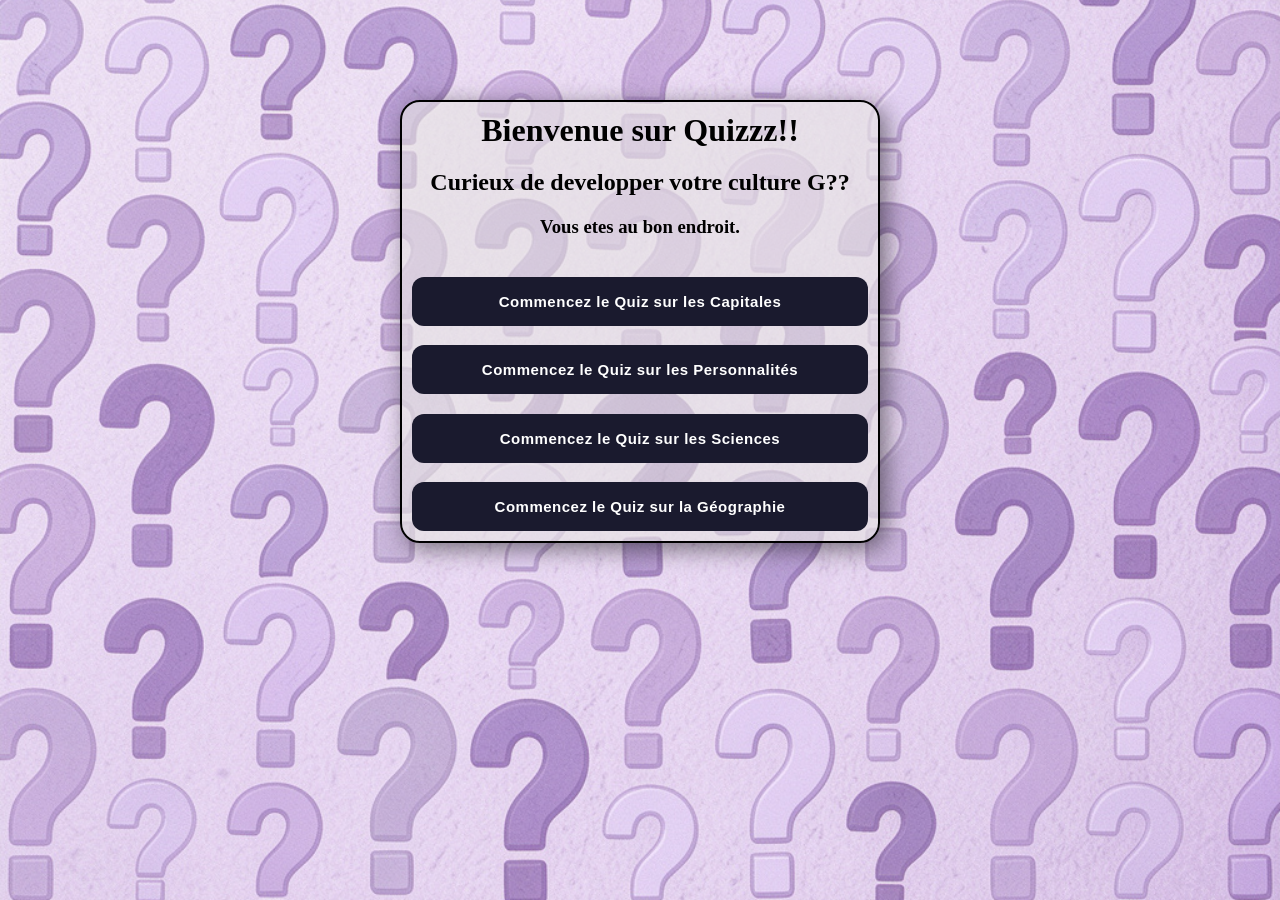
<file: index.html>
<!DOCTYPE html>
<html lang="en">
<head>
    <meta charset="UTF-8">
    <meta name="viewport" content="width=device-width, initial-scale=1.0">
    <link href="style.css" rel="stylesheet">
    <title>Quizzz</title>
</head>
<body class="index">
    <div class="box">
        <h1 style="margin-bottom: 20px;"> Bienvenue sur Quizzz!!</h1>
        <h2 style="margin-bottom: 20px;">Curieux de developper votre culture G??</h2>
        <h3 style="margin-bottom: 20px;"> Vous etes au bon endroit.</h3>
        <button id="btn" type="button" onclick="window.location.href='capitales.html'" class="nav">Commencez le Quiz sur les Capitales</button>
        <button id="btn1" type="button" onclick="window.location.href='personnalites.html'" class="nav">Commencez le Quiz sur les Personnalités</button>
        <button id="btn2" type="button" onclick="window.location.href='sciences.html'" class="nav">Commencez le Quiz sur les Sciences</button>
        <button id="btn3" type="button" onclick="window.location.href='geographie.html'" class="nav">Commencez le Quiz sur la Géographie</button>
    </div>
</body>
</html>
</file>
<file: style.css>
* { box-sizing: border-box; margin: 0; padding: 0; }
@import url('https://fonts.googleapis.com/css2?family=DM+Sans:wght@400;500;600;700&family=DM+Serif+Display&display=swap');



.box{
    display: flex;
    justify-content: center;
    align-items: center;
    text-align: center;
    background-color: #e7e3e3a4;
    height: auto;
    width: 30em;
    flex-direction: column;
    padding: 10px 10px 10px 10px;
    border: 2px black solid;
    box-shadow:  6px 6px 25px rgba(0, 0, 0, 0.5);
    border-radius: 20px;
    
}

.index{
    display: flex;
    justify-content: center;
    margin-top: 100px;
    background-image: url('questionmark2.png'); /* Remplacez par le chemin de votre image */
    background-size: cover; /* L'image couvrira toute la zone */
    background-repeat: no-repeat; /* Empêche l'image de se répéter */
    background-position: center center; /* Centre l'image */
    background-color: rgb(221, 210, 231);
}

header{
    
    display: flex;
    flex-direction: row;
    justify-content: space-between;
    padding: 10px 20px 20px 10px;

    /* ✅ Ces 3 lignes le rendent fixe */
    position: sticky;
    top: 0;
    z-index: 100;

    /* ✅ Fond opaque obligatoire sinon les questions passent en dessous et se voient */
         background-image: url('questionmark2.png'); /* Remplacez par le chemin de votre image */
    background-size:auto; /* L'image couvrira toute la zone */
    background-repeat: repeat; /* Empêche l'image de se répéter */
    background-position: center center; /* Centre l'image */
}

.questions{
      background-color: rgb(221, 210, 231);
     padding: 0px 0px 20px 0px;
     background-image: url('questionmark2.png'); /* Remplacez par le chemin de votre image */
    background-size:auto; /* L'image couvrira toute la zone */
    background-repeat: repeat; /* Empêche l'image de se répéter */
    background-position: center center; /* Centre l'image */

     
}

.content{
    display: grid;
    grid-template-columns: 20% 80%;
    grid-template-rows: 100%;
    padding-top: 10px;
    
}

nav{
    
}
main{
    
    padding: 0px 20px 0px 0px;
}
/*css du bloc de chaque question*/
.question-bloc {
  border-radius: 16px;
  padding: 1.4rem 1.6rem;
  border: 2px solid transparent;
  margin-bottom: 0.5rem;
  transition: transform .18s, box-shadow .18s;
}
.question-bloc:hover {
  transform: translateY(-2px);
  box-shadow: 0 6px 24px rgba(0,0,0,.08);
}

.question-texte {
  font-family: 'DM Serif Display', serif;
  font-size: 16px;
  margin-bottom: 1rem;
  line-height: 1.45;
  color: #1a1a2e;
}

.choix-liste { list-style: none; display: flex; flex-direction: column; gap: 7px; }

.choix-liste li label {
  display: flex;
  align-items: center;
  gap: 10px;
  padding: 10px 14px;
  border-radius: 10px;
  cursor: pointer;
  font-size: 14px;
  font-weight: 500;
  transition: all .15s;
  border: 1.5px solid transparent;
  background: #fff;
}

.choix-liste li input[type="radio"] {
  width: 15px; height: 15px; flex-shrink: 0; cursor: pointer;
}

/* css du libelle de chaque question*/

/* ===== FACILE — menthe fraîche ===== */
#question1, #question2, #question3, #question4, #question5 {
  background: #E8FAF3; border-color: #A7E6C8;
}
#question1 .question-texte, #question2 .question-texte,
#question3 .question-texte, #question4 .question-texte,
#question5 .question-texte { color: #064E3B; }

#question1 .choix-liste li label, #question2 .choix-liste li label,
#question3 .choix-liste li label, #question4 .choix-liste li label,
#question5 .choix-liste li label { border-color: #A7E6C8; color: #065F46; }

#question1 .choix-liste li label:hover, #question2 .choix-liste li label:hover,
#question3 .choix-liste li label:hover, #question4 .choix-liste li label:hover,
#question5 .choix-liste li label:hover {
  background: #D1FAE5; border-color: #059669; color: #064E3B;
}

/* ===== INTERMÉDIAIRE — ciel azur ===== */
#question6, #question7, #question8, #question9, #question10 {
  background: #EBF4FF; border-color: #93C5FD;
}
#question6 .question-texte, #question7 .question-texte,
#question8 .question-texte, #question9 .question-texte,
#question10 .question-texte { color: #1E3A5F; }

#question6 .choix-liste li label, #question7 .choix-liste li label,
#question8 .choix-liste li label, #question9 .choix-liste li label,
#question10 .choix-liste li label { border-color: #93C5FD; color: #1E40AF; }

#question6 .choix-liste li label:hover, #question7 .choix-liste li label:hover,
#question8 .choix-liste li label:hover, #question9 .choix-liste li label:hover,
#question10 .choix-liste li label:hover {
  background: #DBEAFE; border-color: #3B82F6; color: #1E3A5F;
}

/* ===== DIFFICILE — abricot chaud ===== */
#question11, #question12, #question13, #question14, #question15 {
  background: #FFF4E6; border-color: #FBB97C;
}
#question11 .question-texte, #question12 .question-texte,
#question13 .question-texte, #question14 .question-texte,
#question15 .question-texte { color: #431407; }

#question11 .choix-liste li label, #question12 .choix-liste li label,
#question13 .choix-liste li label, #question14 .choix-liste li label,
#question15 .choix-liste li label { border-color: #FBB97C; color: #9A3412; }

#question11 .choix-liste li label:hover, #question12 .choix-liste li label:hover,
#question13 .choix-liste li label:hover, #question14 .choix-liste li label:hover,
#question15 .choix-liste li label:hover {
  background: #FFEDD5; border-color: #F97316; color: #431407;
}

/* ===== IMPOSSIBLE — framboise vive ===== */
#question16, #question17, #question18, #question19, #question20 {
  background: #FFF0F5;
  border-color: #F9A8D4;
  animation: throb 2.2s ease-in-out infinite;
}
#question16 .question-texte, #question17 .question-texte,
#question18 .question-texte, #question19 .question-texte,
#question20 .question-texte { color: #500724; }

#question16 .choix-liste li label, #question17 .choix-liste li label,
#question18 .choix-liste li label, #question19 .choix-liste li label,
#question20 .choix-liste li label { border-color: #F9A8D4; color: #9D174D; }

#question16 .choix-liste li label:hover, #question17 .choix-liste li label:hover,
#question18 .choix-liste li label:hover, #question19 .choix-liste li label:hover,
#question20 .choix-liste li label:hover {
  background: #FCE7F3; border-color: #EC4899; color: #500724;
}

@keyframes throb {
  0%, 100% { box-shadow: 0 0 0 0 rgba(236,72,153,0); border-color: #F9A8D4; }
  50% { box-shadow: 0 0 14px 3px rgba(236,72,153,.18); border-color: #EC4899; }
}

/* ===== BOUTON VALIDER ===== */
.nav:hover { background: #2d2d4e; transform: scale(1.01); }
.nav:active { transform: scale(.97); }
.nav {
  font-family: 'DM Sans', sans-serif;
  font-size: 15px;
  font-weight: 700;
  padding: 16px;
  border: none;
  border-radius: 12px;
  cursor: pointer;
  width: 100%;
  margin-top: 1.2rem;
  background: #1a1a2e;
  color: #fff;
  letter-spacing: .5px;
  transition: background .2s, transform .15s;
}

.nav-in:hover { background: #2d2d4e; transform: scale(1.01); }
.nav-in:active { transform: scale(.97); }
.nav-in{
  font-family: 'DM Sans', sans-serif;
  font-size: 15px;
  font-weight: 700;
  padding: 16px;
  border: none;
  border-radius: 12px;
  cursor: pointer;
  margin-top: 1.2rem;
  background: #1a1a2e;
  color: #fff;
  letter-spacing: .5px;
  transition: background .2s, transform .15s;
}
.btn-val:active { transform: scale(.97); }
.btn-val:hover { background: #2d2d4e; transform: scale(1.01); }
.btn-res:active { transform: scale(.97); }
.btn-res:hover { background: #2d2d4e; transform: scale(1.01); }
.btn-val,.btn-res{
  font-family: 'DM Sans', sans-serif;
  font-size: 15px;
  font-weight: 700;
  padding: 16px;
  border: none;
  width: 50%;
  border-radius: 12px;
  cursor: pointer;
  margin-top: 1.2rem;
  background: #1a1a2e;
  color: #fff;
  letter-spacing: .5px;
  transition: background .2s, transform .15s;
  align-self: center;

}

#questionform{
    display: flex;
    flex-direction: column;
    
}

.choix-liste li label.bonne {
  background: #D1FAE5 !important;
  border-color: #059669 !important;
  color: #064E3B !important;
 } /* style pour la bonne reponse */

.choix-liste li label.mauvaise {
  background: #FEE2E2 !important;
  border-color: #DC2626 !important;
  color: #7F1D1D !important;
  animation: shake .4s ease;
}
/* style pour la mauvaise reponse */

.button {
  display: grid;
  grid-template-columns: 30% 70%;
}

.score{
  display: flex;
  justify-content: center;
  align-items: center;
  background-color: wheat;
  font-size: 50px;
  text-align: center;
  border-radius: 15px;
  margin-right: 20px;
}

/*Footer*/
/* ===== FOOTER ===== */
footer {
    background-color: #1a1a2e;
    color: #fff;
    padding: 1.5rem 2rem;
    margin-top: 2rem;

    /* Évite que le footer remonte sur le contenu */
    position: relative;
    z-index: 0;
    clear: both;
}

.footer-content {
    display: flex;
    flex-direction: column;
    align-items: center;
    gap: 1rem;
}

.footer-email a {
    color: #C4B5FD;
    text-decoration: none;
    font-family: 'DM Sans', sans-serif;
    font-size: 14px;
    font-weight: 500;
    transition: color .15s;
}
.footer-email a:hover {
    color: #fff;
}

.footer-socials {
    display: flex;
    gap: 1.2rem;
    align-items: center;
}

.footer-socials a {
    display: flex;
    align-items: center;
    justify-content: center;
    width: 40px;
    height: 40px;
    border-radius: 10px;
    background-color: #2d2d4e;
    border: 1px solid #3d3d6e;
    transition: background-color .15s, transform .15s;
}
.footer-socials a:hover {
    background-color: #3d3d6e;
    transform: translateY(-2px);
}

.footer-copy {
    font-family: 'DM Sans', sans-serif;
    font-size: 12px;
    color: #6B7280;
}

/* ===================================== */
/* ===== RESPONSIVE MOBILE (≤768px) ===== */
/* ===================================== */
@media (max-width: 768px) {

  /* La page d'accueil : la carte .box devient fluide */
  .box {
    width: 90%;
    max-width: 30em;
    margin: 0 auto;
  }

  .index {
    margin-top: 40px;
    padding: 1rem;
  }

  /* Header : on empile titre + boutons au lieu de les étirer */
  header {
    flex-direction: column;
    align-items: center;
    gap: 12px;
    padding: 14px 12px;
  }

  header h2 {
    font-size: 26px !important; /* surcharge le style inline 40px */
    text-align: center;
  }

  header div {
    display: flex;
    flex-wrap: wrap;
    justify-content: center;
    gap: 8px;
  }

  /* Boutons de navigation plus compacts */
  .nav-in, #home, #btn-Capital, #btn-Perso {
    padding: 10px 14px;
    font-size: 13px;
  }

  /* La grille content passe en 1 seule colonne (nav devient inutile/vide) */
  .content {
    display: block;
    padding-top: 0;
  }

  nav {
    display: none; /* vide de toute façon, on libère l'espace */
  }

  main {
    padding: 0 12px;
  }

  /* Cartes de questions resserrées */
  .question-bloc {
    padding: 1rem 1.1rem;
    margin-bottom: 0.7rem;
  }

  .question-texte {
    font-size: 14px;
    margin-bottom: 0.7rem;
  }

  .choix-liste li label {
    padding: 9px 12px;
    font-size: 13px;
  }

  /* Bloc score + boutons : empilé au lieu de grid 30/70 */
  .button {
    display: flex;
    flex-direction: column;
    align-items: center;
    gap: 10px;
  }

  .score {
    font-size: 32px;
    width: 100%;
    padding: 10px;
    margin-right: 0;
  }

  .btn-val, .btn-res {
    width: 100%;
    margin-top: 0;
  }

  .button p:last-child {
    display: flex;
    flex-direction: column;
    gap: 10px;
    width: 100%;
  }

  /* Footer plus compact */
  footer {
    padding: 1.2rem 1rem;
  }

  .footer-socials {
    gap: 0.9rem;
    flex-wrap: wrap;
    justify-content: center;
  }

  .footer-socials a {
    width: 36px;
    height: 36px;
  }
}

/* ===================================== */
/* ===== TRÈS PETITS ÉCRANS (≤400px) ==== */
/* ===================================== */
@media (max-width: 400px) {
  header h2 {
    font-size: 22px !important;
  }

  .nav-in, #home, #btn-Capital, #btn-Perso {
    font-size: 12px;
    padding: 8px 10px;
  }

  .question-texte {
    font-size: 13px;
  }

  .score {
    font-size: 26px;
  }
}
</file>
